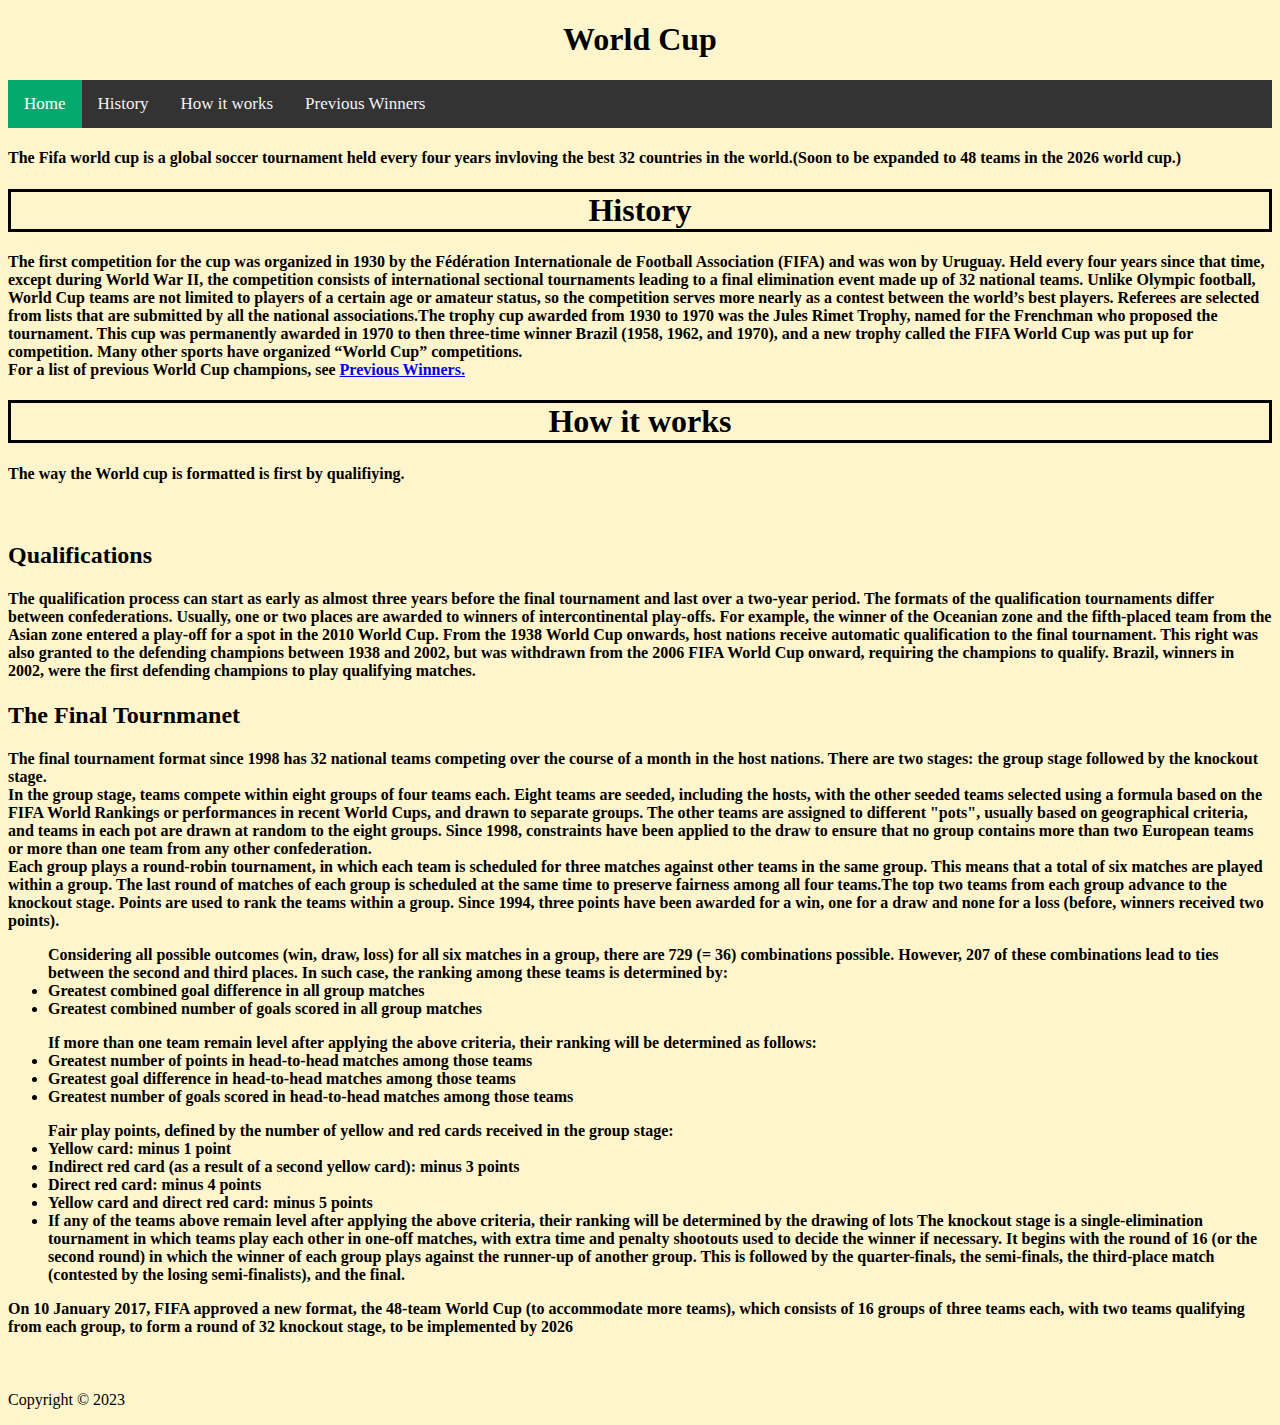
<file: index.html>
<!doctype html>
<html>
    <head><h1>World Cup</h1></head>
    <link rel = "stylesheet" href="index.css"
          </head>
        <body>
    
    
        <div class="topnav">
            <a class="active" href="#home">Home</a>
            <a href="#History">History</a>
            <a href="#howitworks">How it works</a>
            <a href="Previous_Winners.html">Previous Winners</a>
            
    
    
    </div>
            
    <div>
    <h4>The Fifa world cup is a global soccer tournament held every four years invloving the best 32 countries in the world.(Soon to be expanded to 48 teams in the 2026 world cup.)</h4>
            </div>
    
    
    <div id="History">
    <h1>History</h1>
        <div><h4>The first competition for the cup was organized in 1930 by the Fédération Internationale de Football Association (FIFA) and was won by Uruguay. Held every four years since that time, except during World War II, the competition consists of international sectional tournaments leading to a final elimination event made up of 32 national teams. Unlike Olympic football, World Cup teams are not limited to players of a certain age or amateur status, so the competition serves more nearly as a contest between the world’s best players. Referees are selected from lists that are submitted by all the national associations.The trophy cup awarded from 1930 to 1970 was the Jules Rimet Trophy, named for the Frenchman who proposed the tournament. This cup was permanently awarded in 1970 to then three-time winner Brazil (1958, 1962, and 1970), and a new trophy called the FIFA World Cup was put up for competition. Many other sports have organized “World Cup” competitions.<br>
            
            For a list of previous World Cup champions, see <a href="Previous_Winners.html">Previous Winners.</a></h4></div>
            
            </div>
            
            
            <div id="howitworks">
                <h1>How it works</h1>
                <div><h4>The way the World cup is formatted is first by qualifiying.</h4></div><br>
                <div><h2>Qualifications</h2></div>
                <div><h4>The qualification process can start as early as almost three years before the final tournament and last over a two-year period. The formats of the qualification tournaments differ between confederations. Usually, one or two places are awarded to winners of intercontinental play-offs. For example, the winner of the Oceanian zone and the fifth-placed team from the Asian zone entered a play-off for a spot in the 2010 World Cup. From the 1938 World Cup onwards, host nations receive automatic qualification to the final tournament. This right was also granted to the defending champions between 1938 and 2002, but was withdrawn from the 2006 FIFA World Cup onward, requiring the champions to qualify. Brazil, winners in 2002, were the first defending champions to play qualifying matches.</h4></div>
                
                <div><h2>The Final Tournmanet</h2></div>
                <div><h4>The final tournament format since 1998 has 32 national teams competing over the course of a month in the host nations. There are two stages: the group stage followed by the knockout stage.<br>

In the group stage, teams compete within eight groups of four teams each. Eight teams are seeded, including the hosts, with the other seeded teams selected using a formula based on the FIFA World Rankings or performances in recent World Cups, and drawn to separate groups. The other teams are assigned to different "pots", usually based on geographical criteria, and teams in each pot are drawn at random to the eight groups. Since 1998, constraints have been applied to the draw to ensure that no group contains more than two European teams or more than one team from any other confederation.<br>

Each group plays a round-robin tournament, in which each team is scheduled for three matches against other teams in the same group. This means that a total of six matches are played within a group. The last round of matches of each group is scheduled at the same time to preserve fairness among all four teams.The top two teams from each group advance to the knockout stage. Points are used to rank the teams within a group. Since 1994, three points have been awarded for a win, one for a draw and none for a loss (before, winners received two points).<br>

<ul>Considering all possible outcomes (win, draw, loss) for all six matches in a group, there are 729 (= 36) combinations possible. However, 207 of these combinations lead to ties between the second and third places. In such case, the ranking among these teams is determined by:

                    
    <li>Greatest combined goal difference in all group matches</li>
    <li>Greatest combined number of goals scored in all group matches</li>
                    </ul>
<ul>If more than one team remain level after applying the above criteria, their ranking will be determined as follows:
    <li>Greatest number of points in head-to-head matches among those teams</li>
    <li>Greatest goal difference in head-to-head matches among those teams</li>
    <li>Greatest number of goals scored in head-to-head matches among those teams</li>
                    </ul>
<ul>Fair play points, defined by the number of yellow and red cards received in the group stage:
    <li>Yellow card: minus 1 point</li>
    <li>Indirect red card (as a result of a second yellow card): minus 3 points</li>
    <li>Direct red card: minus 4 points</li>
    <li>Yellow card and direct red card: minus 5 points</li>
<li>If any of the teams above remain level after applying the above criteria, their ranking will be determined by the drawing of lots
    The knockout stage is a single-elimination tournament in which teams play each other in one-off matches, with extra time and penalty shootouts used to decide the winner if necessary. It begins with the round of 16 (or the second round) in which the winner of each group plays against the runner-up of another group. This is followed by the quarter-finals, the semi-finals, the third-place match (contested by the losing semi-finalists), and the final.</li>
                    </ul>
    
On 10 January 2017, FIFA approved a new format, the 48-team World Cup (to accommodate more teams), which consists of 16 groups of three teams each, with two teams qualifying from each group, to form a round of 32 knockout stage, to be implemented by 2026</h4></div><br>
                
            
            </div>

            
            <p>Copyright &copy; 2023 </p>




        </body>
</html>
</file>
<file: index.css>
h1 { 
    text-align: center;
}

body {
    background-color: #fff5cc;
    
}


div h1 {
    border-style:solid;
}

h4 {
    font-family: "Times New Roman",serif;
}

.topnav {
    background-color: #333;
    overflow: hidden;
}

.topnav a {
  float: left;
  color: #f2f2f2;
  text-align: center;
  padding: 14px 16px;
  text-decoration: none;
  font-size: 17px;

}

 .topnav a:hover {
  background-color: #ddd;
  color: black;
}

.topnav a.active {
  background-color: #04AA6D;
  color: white;
}
</file>
